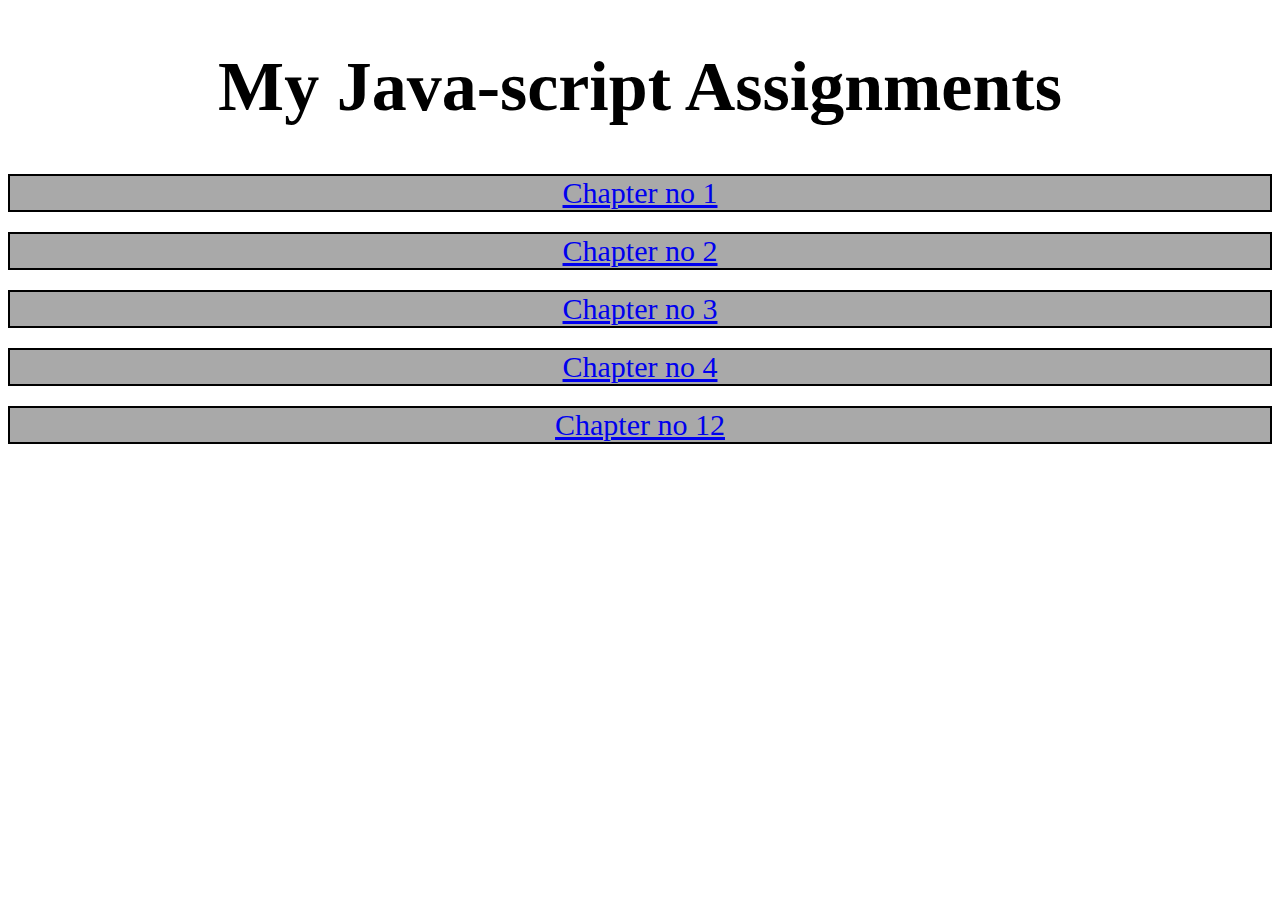
<file: index.html>
<!DOCTYPE html>
<html lang="en">
<head>
    <meta charset="UTF-8">
    <meta name="viewport" content="width=device-width, initial-scale=1.0">
    <title>Document</title>
    <link rel="stylesheet" href="style.css">
</head>
<body>
    <div>
        <h1>
            My Java-script Assignments
            </h1>
            <a href="chapter 1/index.html">Chapter no 1</a>
            <a href="chapter 2/index.html">Chapter no 2</a>
            <a href="chapter 3/index.html">Chapter no 3</a>
            <a href="chapter 4/index.html">Chapter no 4</a>
            <a href="chapter 12/index.html">Chapter no 12</a>
    </div>
    </body>
</html>
</file>
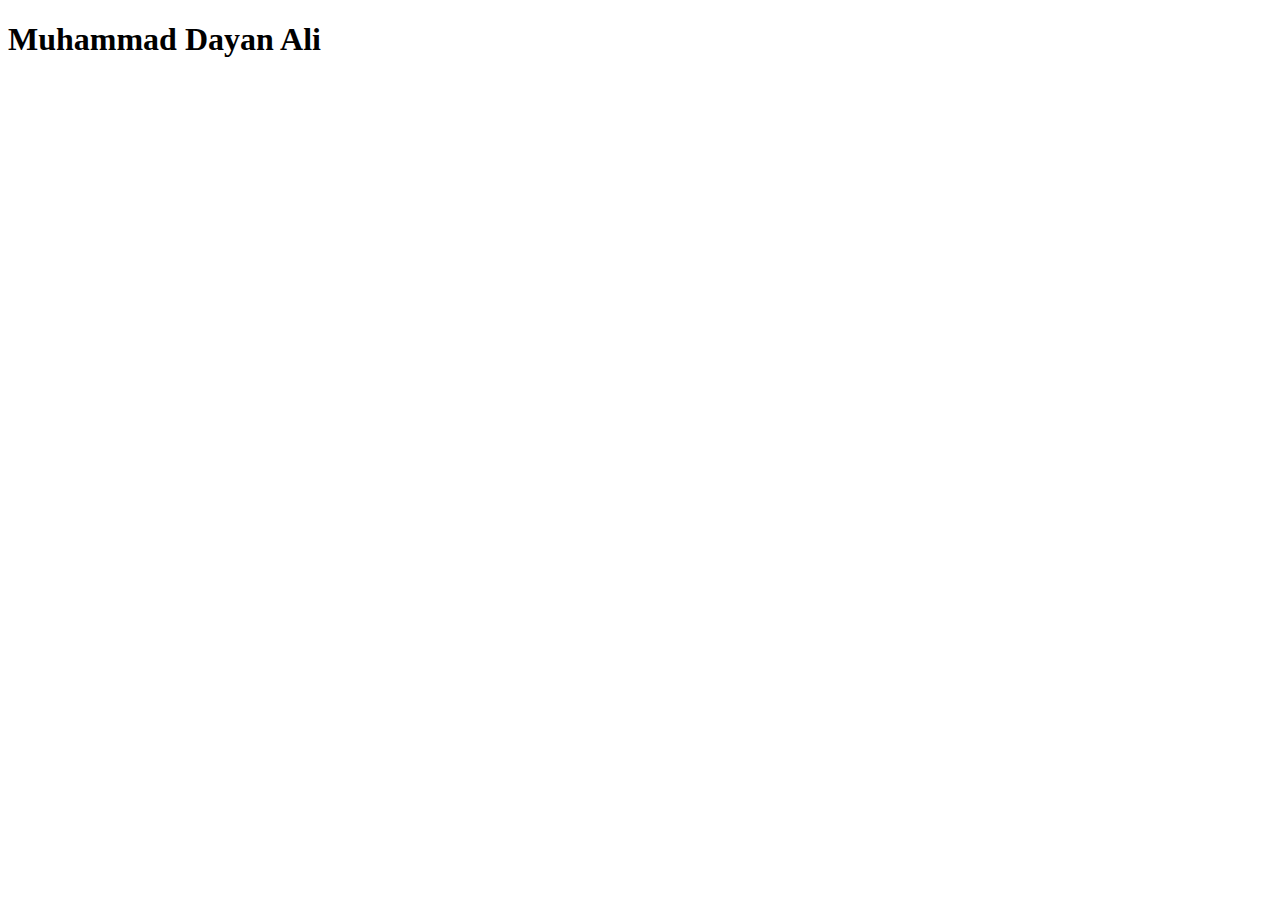
<file: chapter 1/index.html>
<!DOCTYPE html>
<html lang="en">
<head>
    <meta charset="UTF-8">
    <meta name="viewport" content="width=device-width, initial-scale=1.0">
    <title>Document</title>
</head>
<body>
    <h1>Muhammad Dayan Ali</h1>
</body>
</html>
</file>
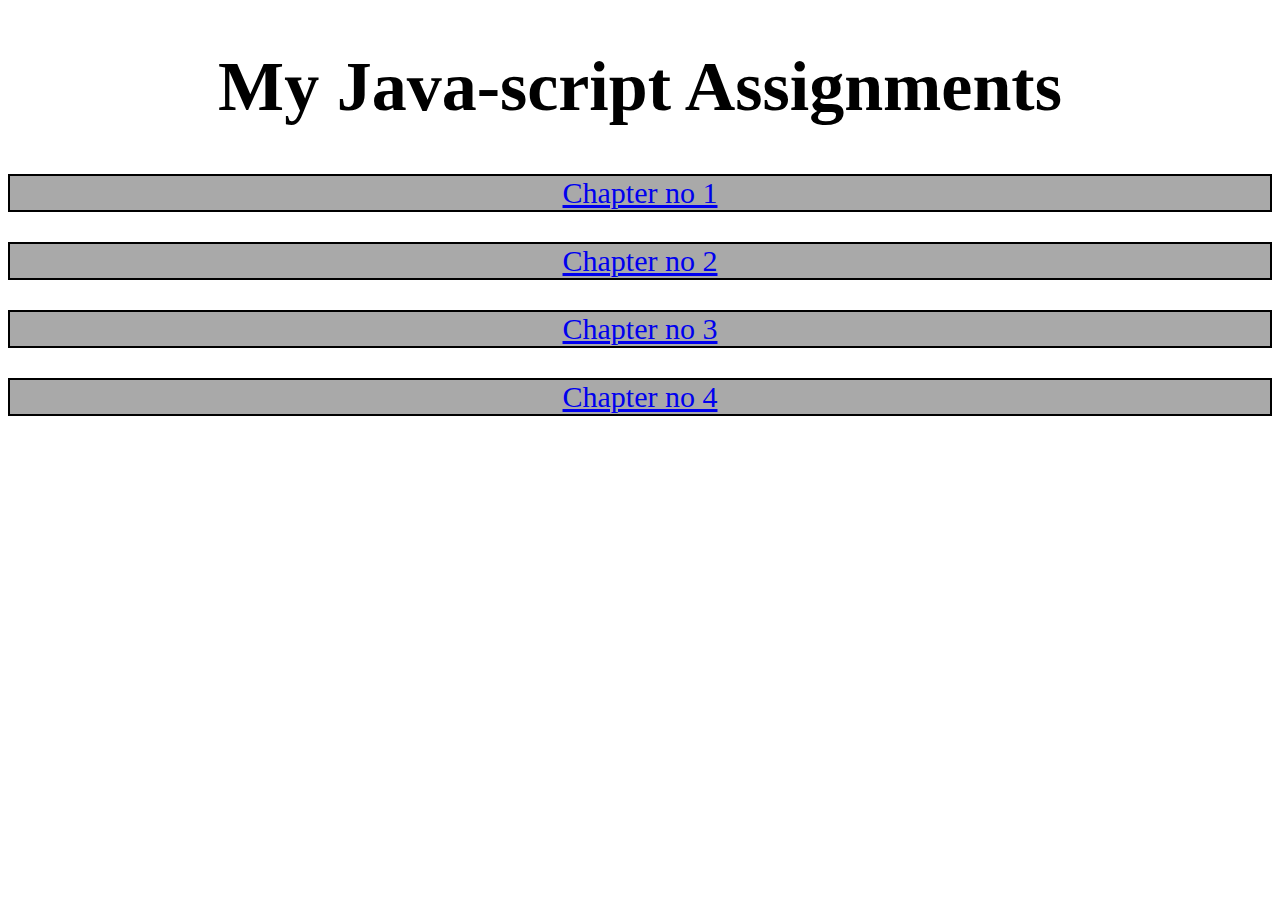
<file: Chapters Assignment/index.html>
<!DOCTYPE html>
<html lang="en">
<head>
    <meta charset="UTF-8">
    <meta name="viewport" content="width=device-width, initial-scale=1.0">
    <title>Document</title>
    <link rel="stylesheet" href="style.css">
</head>
<body>
    <div>
        <h1>
            My Java-script Assignments
            </h1>
            <a href="chapter 1/">Chapter no 1</a>
            <a href="chapter 2/">Chapter no 2</a>
            <a href="chapter 3/">Chapter no 3</a>
            <a href="chapter 4/">Chapter no 4</a>        
    </div>
    </body>
</html>
</file>
<file: style.css>
h1 {
    font-size: 70px;
    display: flex;
    justify-content: center;
}

h1:hover {
    background-color: beige;
    cursor: pointer;
}

a {
    display: flex;
    justify-content: center;
    margin-top: 20px;
    font-size: 30px;
    background-color: darkgray;
    border: 2px solid black;
}

a:hover {
    color: #fff;
    scale: 1.1;
}
</file>
<file: Chapters Assignment/style.css>
h1 {
    font-size: 70px;
    display: flex;
    justify-content: center;
}

a {
    display: flex;
    justify-content: center;
    margin-top: 30px;
    font-size: 30px;
    background-color: darkgray;
    border: 2px solid black;
}

a:hover {
    color: #fff;
}
</file>
